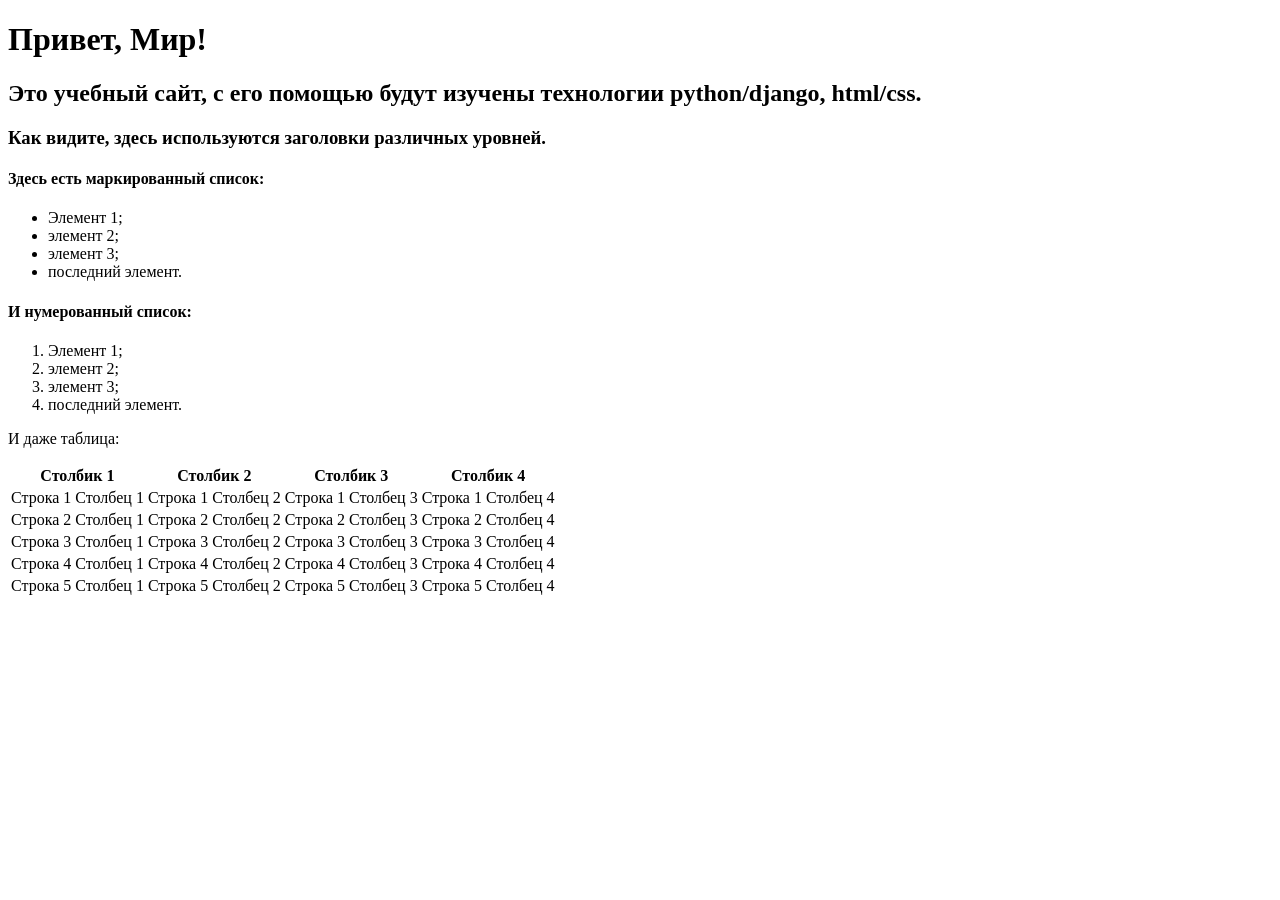
<file: lab2/helloworld/flatpages/templates/index.html>
<!doctype html>
<html>
    <head>
        <title>Привет, Мир!</title>
    </head>
    <body>
        <h1>Привет, Мир!</h1>
        <h2>
            Это учебный сайт, с его помощью будут изучены технологии
            python/django, html/css.
        </h2>
        <h3>Как видите, здесь используются заголовки различных уровней.</h3>
        <h4>Здесь есть маркированный список:</h4>
        <ul>
            <li>Элемент 1;</li>
            <li>элемент 2;</li>
            <li>элемент 3;</li>
            <li>последний элемент.</li>
        </ul>
        <h4>И нумерованный список:</h4>
        <ol>
            <li>Элемент 1;</li>
            <li>элемент 2;</li>
            <li>элемент 3;</li>
            <li>последний элемент.</li>
        </ol>
        <p>И даже таблица:</p>
        <table>
            <thead>
                <tr>
                    <th>Столбик 1</th>
                    <th>Столбик 2</th>
                    <th>Столбик 3</th>
                    <th>Столбик 4</th>
                </tr>
            </thead>
            <tr>
                <td>Строка 1 Столбец 1</td>
                <td>Строка 1 Столбец 2</td>
                <td>Строка 1 Столбец 3</td>
                <td>Строка 1 Столбец 4</td>
            </tr>
            <tr>
                <td>Строка 2 Столбец 1</td>
                <td>Строка 2 Столбец 2</td>
                <td>Строка 2 Столбец 3</td>
                <td>Строка 2 Столбец 4</td>
            </tr>
            <tr>
                <td>Строка 3 Столбец 1</td>
                <td>Строка 3 Столбец 2</td>
                <td>Строка 3 Столбец 3</td>
                <td>Строка 3 Столбец 4</td>
            </tr>
            <tr>
                <td>Строка 4 Столбец 1</td>
                <td>Строка 4 Столбец 2</td>
                <td>Строка 4 Столбец 3</td>
                <td>Строка 4 Столбец 4</td>
            </tr>
            <tr>
                <td>Строка 5 Столбец 1</td>
                <td>Строка 5 Столбец 2</td>
                <td>Строка 5 Столбец 3</td>
                <td>Строка 5 Столбец 4</td>
            </tr>
        </table>
    </body>
</html>
</file>
